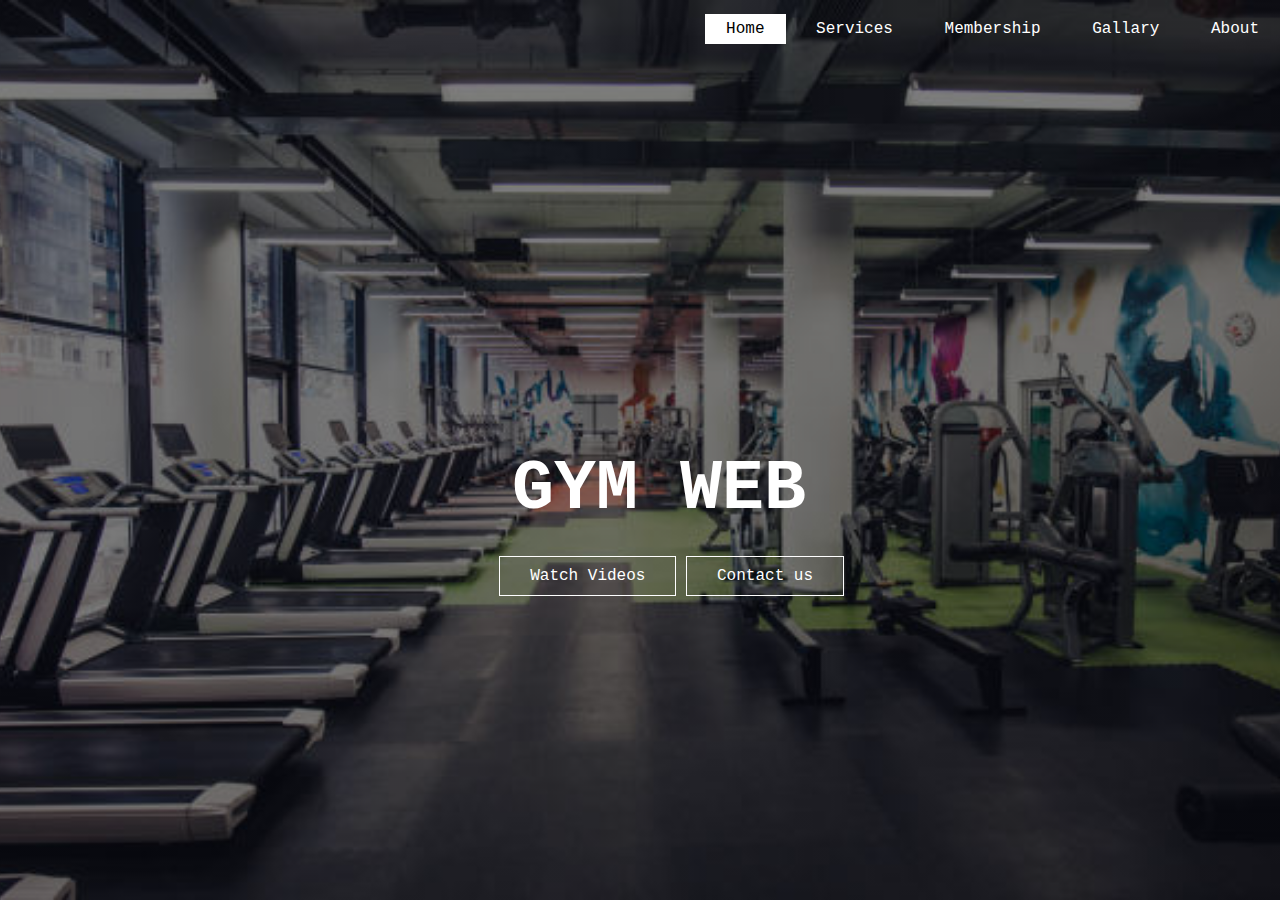
<file: Web/index.html>
<!DOCTYPE html>
<html>
<head>
	<title>Home</title>
	<link rel="stylesheet" type="text/css" href="css/style.css">
</head>
<body>
	<header>
		<div class="main">
			<ul>
				<li><a class="active" href="index.html">Home</a></li>
				<li><a href="newhtml/services.html">Services</a></li>
				<li><a href="newhtml/membership.html" target="_blank">Membership</a></li>
				<li><a href="newhtml/gallary.html">Gallary</a></li>
				<li><a href="newhtml/about.html">About</a></li>
			</ul>
		</div>

		<div class="title">
			<h1>GYM WEB</h1>
		</div>

		<div class="button">
			<a href="https://youtu.be/dQw4w9WgXcQ" target="_blank" id="bn">Watch Videos</a>
			<a href="#" id="bn">Contact us</a>
		</div>
	</header>

</body>
</html>
</file>
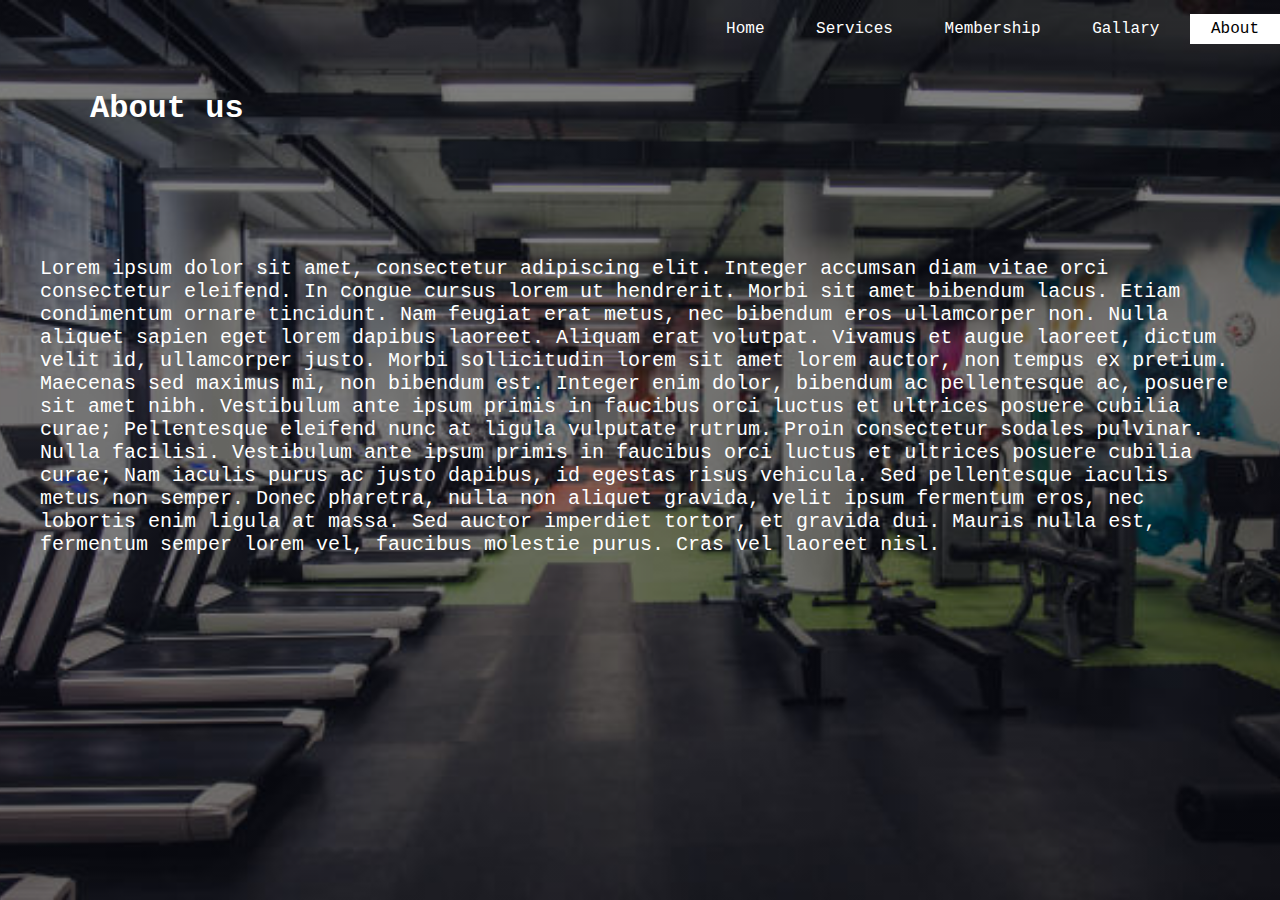
<file: Web/newhtml/about.html>
<!DOCTYPE html>
<html>
<head>
	<title>About</title>
	<link rel="stylesheet" type="text/css" href="../css/style.css">
</head>
<body>
	<header>
		<div class="main">
			<ul>
				<li><a href="../index.html">Home</a></li>
				<li><a href="services.html">Services</a></li>
				<li><a href="membership.html" target="_blank">Membership</a></li>
				<li><a href="gallary.html">Gallary</a></li>
				<li><a class="active" href="about.html">About</a></li>
			</ul>
		</div>
		<div class="about"><h1>About us</h1></div>
		<div class="lorem"><p>Lorem ipsum dolor sit amet, consectetur adipiscing elit. Integer accumsan diam vitae orci consectetur eleifend. In congue cursus lorem ut hendrerit. Morbi sit amet bibendum lacus. Etiam condimentum ornare tincidunt. Nam feugiat erat metus, nec bibendum eros ullamcorper non. Nulla aliquet sapien eget lorem dapibus laoreet. Aliquam erat volutpat. Vivamus et augue laoreet, dictum velit id, ullamcorper justo. Morbi sollicitudin lorem sit amet lorem auctor, non tempus ex pretium. Maecenas sed maximus mi, non bibendum est. Integer enim dolor, bibendum ac pellentesque ac, posuere sit amet nibh. Vestibulum ante ipsum primis in faucibus orci luctus et ultrices posuere cubilia curae;

Pellentesque eleifend nunc at ligula vulputate rutrum. Proin consectetur sodales pulvinar. Nulla facilisi. Vestibulum ante ipsum primis in faucibus orci luctus et ultrices posuere cubilia curae; Nam iaculis purus ac justo dapibus, id egestas risus vehicula. Sed pellentesque iaculis metus non semper. Donec pharetra, nulla non aliquet gravida, velit ipsum fermentum eros, nec lobortis enim ligula at massa. Sed auctor imperdiet tortor, et gravida dui. Mauris nulla est, fermentum semper lorem vel, faucibus molestie purus. Cras vel laoreet nisl.
</p></div>
	</header>


</body>
</html>
</file>
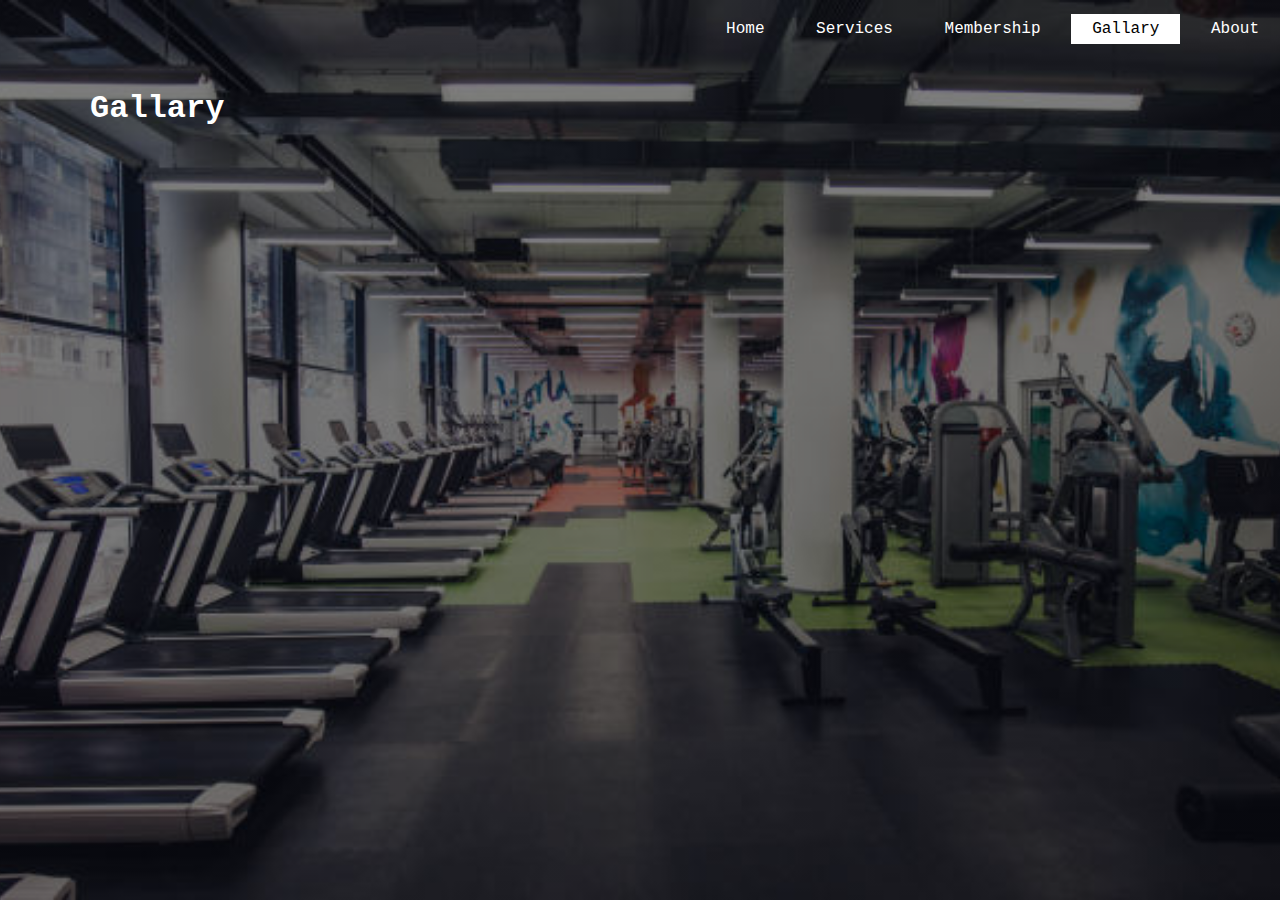
<file: Web/newhtml/gallary.html>
<!DOCTYPE html>
<html>
<head>
	<title>Services</title>
	<link rel="stylesheet" type="text/css" href="../css/style.css">
</head>
<body>
	<header>
		<div class="main">
			<ul>
				<li><a href="../index.html">Home</a></li>
				<li><a href="services.html">Services</a></li>
				<li><a href="membership.html" target="_blank">Membership</a></li>
				<li><a class="active" href="gallary.html">Gallary</a></li>
				<li><a href="about.html">About</a></li>
			</ul>
		</div>

		<div class="services"><h1>Gallary</h1></div>
    </header>
</body>
</html>
</file>
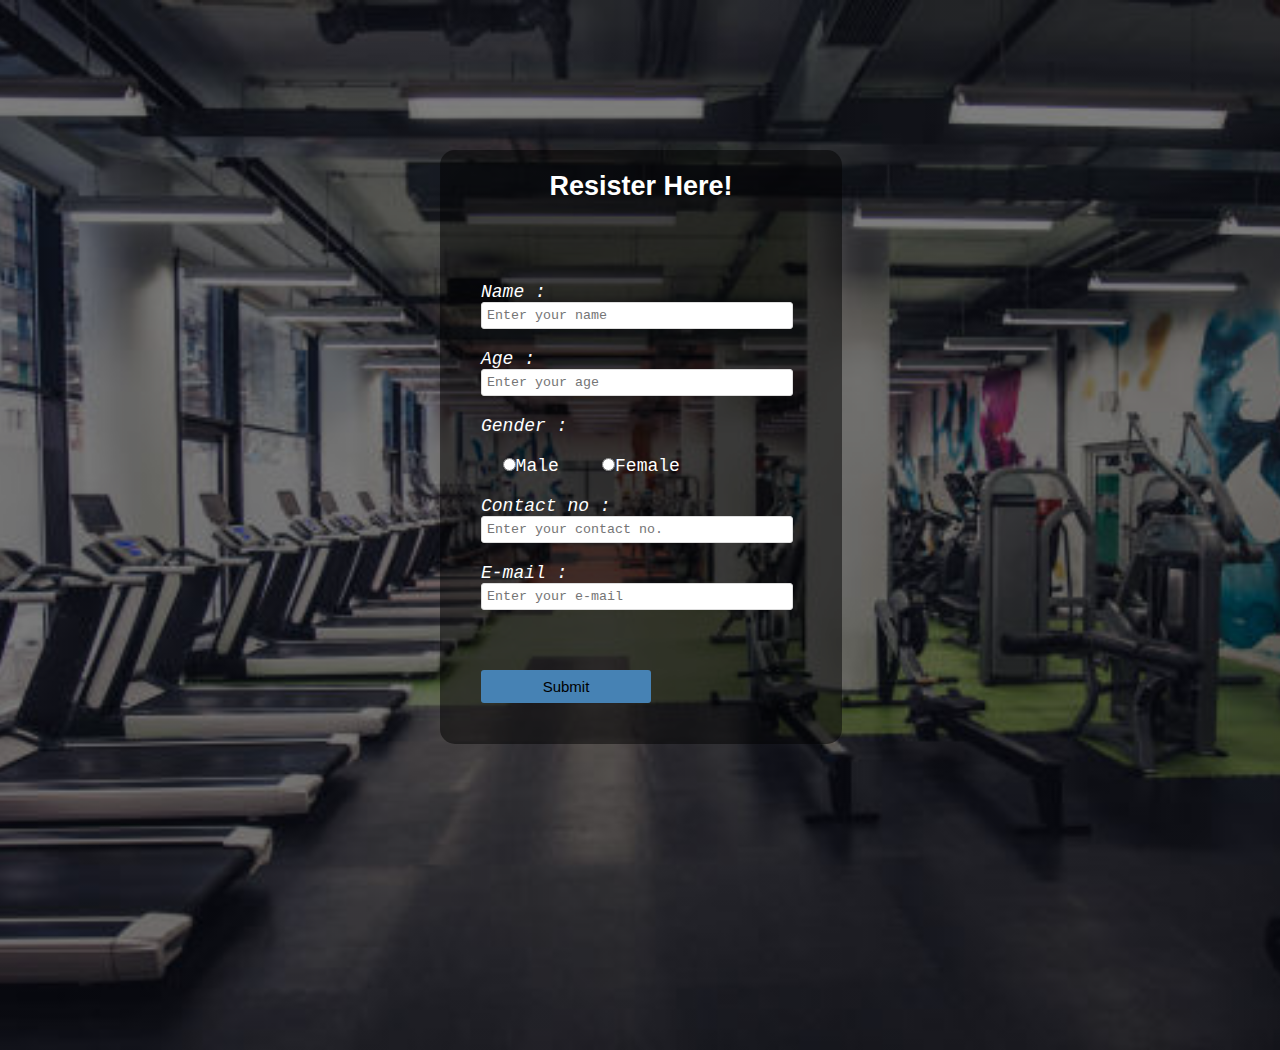
<file: Web/newhtml/membership.html>
<!DOCTYPE html>
<html>
<head>
	<title>Membership</title>
	<link rel="stylesheet" type="text/css" href="../css1/styleform.css">
</head>
<body>
	
	<div class="main">
		 
	 <div class="form">

	    <h2>Resister Here!</h2><br>

		   <form id="resister">
		   	
	  	 <label>
		   		Name :
		   	 </label><br>
		   	 <input type="text" name="name" placeholder="Enter your name" id="input">
		   	 <br><br>
	         <label>Age :</label><br>
		   	 <input type="number" name="age" placeholder="Enter your age" id="input"><br><br>

		   	 <label>Gender :</label><br><br>
		   	 &nbsp;&nbsp;<input type="radio" name="gender">Male  &nbsp;&nbsp;&nbsp;<input type="radio" name="gender">Female<br><br>

		   	 <label>Contact no :</label><br>
		   	 <input type="tel" name="contact" placeholder="Enter your contact no." id="input"><br><br>

		   	 <label>E-mail :</label><br>
		   	 <input type="e-mail" name="contact" placeholder="Enter your e-mail" id="input"><br><br><br><br>

		   	 <input type="submit" name="submit" value="Submit" id="submit">
		    
		    </form>

         </div>

		</div>

	

</body>
</html>
</file>
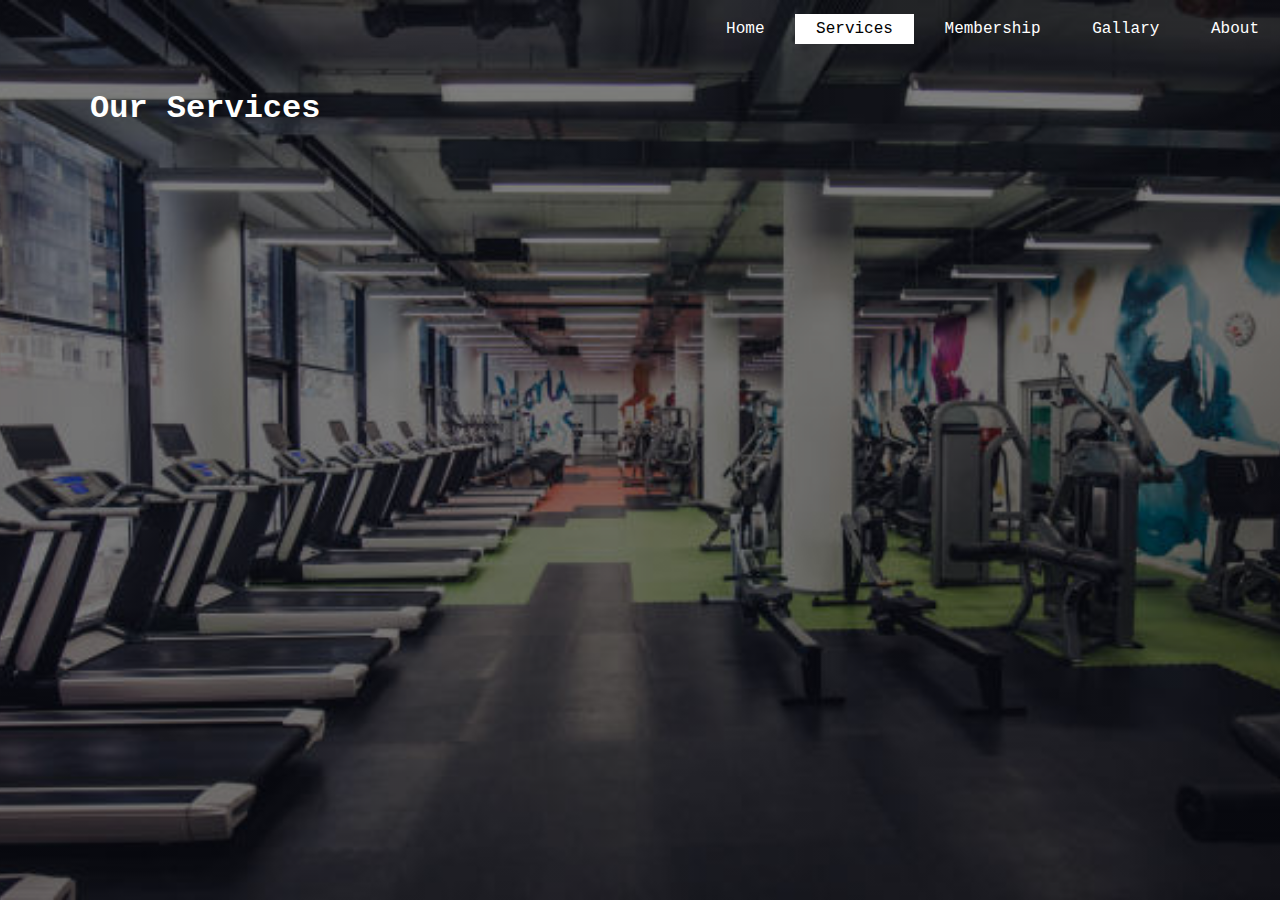
<file: Web/newhtml/services.html>
<!DOCTYPE html>
<html>
<head>
	<title>Services</title>
	<link rel="stylesheet" type="text/css" href="../css/style.css">
</head>
<body>
	<header>
		<div class="main">
			<ul>
				<li><a href="../index.html">Home</a></li>
				<li><a class="active" href="services.html">Services</a></li>
				<li><a href="membership.html" target="_blank">Membership</a></li>
				<li><a href="gallary.html">Gallary</a></li>
				<li><a href="about.html">About</a></li>
			</ul>
		</div>

		<div class="services"><h1>Our Services</h1></div>
    </header>
</body>
</html>
</file>
<file: Web/css/style.css>
*{
	margin: 0;
	padding: 0;
	font-family: "Lucida Console", "Courier New", monospace;
}

header{
	background-image: linear-gradient(rgba(0,0,0,0.5),rgba(0,0,0,0.5)), url(../gym.jpg);
	height: 100vh;
	background-size: cover;
	background-position: center;
}

ul{
	float: right;
	margin-top: 20px;
	list-style-type: none;
}

ul li{
	display: inline-block;
}

ul li a{
	text-decoration: none;
	color: white;
	padding: 5px 20px;
	border: 1px solid transparent;

}

ul li a:hover{
	background-color: white;
	color: black;
}

.active{
	background-color: white;
	color: black;
}

.main{
	max-width: 1400px;
    margin: auto;
}

.title{
	position: absolute;
	top: 50%;
	left: 40%;
	transform: translate(-50%-50%);
}

.title h1{
	color: white;
	font-size: 70px;
}

.button{
	position: absolute;
	top: 63%;
	left: 39%;
}

#bn{
	border: 1px solid;
	padding: 10px 30px;
	text-decoration: none;
	color: white;
}

#bn:hover{
	background-color: white;
	color: black;
}

.about{
	color: white;
	padding: 90px;
}

.lorem{
	font-size: 20px;
	color: white;
	padding: 40px;
}

.services{
	color: white;
	padding: 90px;
}
</file>
<file: Web/css1/styleform.css>
*{
	margin: 0;
	padding: 0;
	font-family: "Lucida Console", "Courier New", monospace;
}

body{
	background-image: linear-gradient(rgba(0,0,0,0.5),rgba(0,0,0,0.5)), url(../gym.jpg);
	height: 100vh;
	background-size: cover;
	background-position: center;
}

.main{
	margin: 150px auto 0 auto;
	width: 400px;
}
h2{
	text-align: center;
	padding: 20px;
	font-family: sans-serif;
	color: white;
}

.form{
	background-color: rgba(0,0,0,0.5);
	width: 100%;
	font-size: 18px;
	color: white;
	border: 1px solid transparent;
	border-radius: 15px;
}

#resister{
	margin: 40px;
}

label{
	font-size: 18px;
	font-style: italic;
}

#input{
	width: 300px;
	border: 1px solid #ddd;
	border-radius: 3px;
	padding: 5px;
}

#submit{
	width: 170px;
	font-size: 15px;
	padding: 7px;
	font-family: sans-serif;
	border-radius: 3px;
	background-color: #4682B4;
	border: 1px solid transparent;
}

#submit:hover{
	background-color: white;
	color: black;
}
</file>
